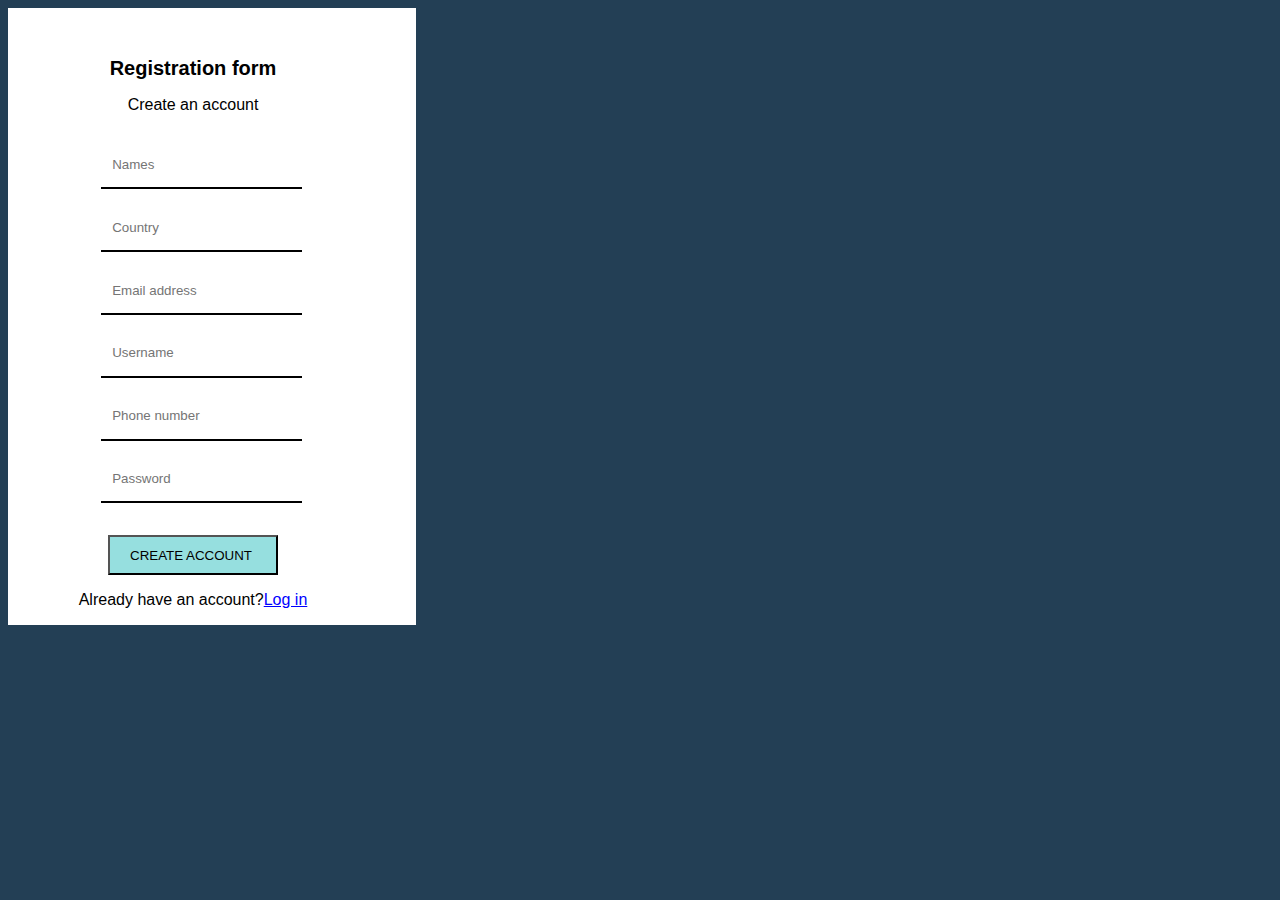
<file: index.html>
<!DOCTYPE html>
<html lang="en">

<head>
    <meta charset="UTF-8">
    <meta http-equiv="X-UA-Compatible" content="IE=edge">
    <meta name="viewport" content="width=device-width, initial-scale=1.0">
    <title>Login</title>
    <link rel="stylesheet" href="style.css">
</head>

<body>
    <div class="account">
       
            <form>
                <div class="container"></div>
                <h1>Registration form</h1>
                <p>Create an account</p>
                <div class="form-input">
                    <input type="text" class="input" placeholder=" Names"><br>
                    <input type="Country" class="input" placeholder=" Country" name="country" required><br>
                    <input type="text" class="input" placeholder=" Email address"><br>
                    <input type="username" class="input" placeholder=" Username" name="username" required><br>
                   
                    <input type="number" class="input" placeholder=" Phone number" name="phone number" required><br>
                   
                    <input type="Password" class="input" placeholder=" Password" name="password" required><br>
             
                    <button type="get started" class="btn">CREATE ACCOUNT</button><br>
                    
                </div>

                <p>Already have an account?<a href="login.html">Log in</a></p>

            </form>

        </div>
    </div>

</body>

</html>
</file>
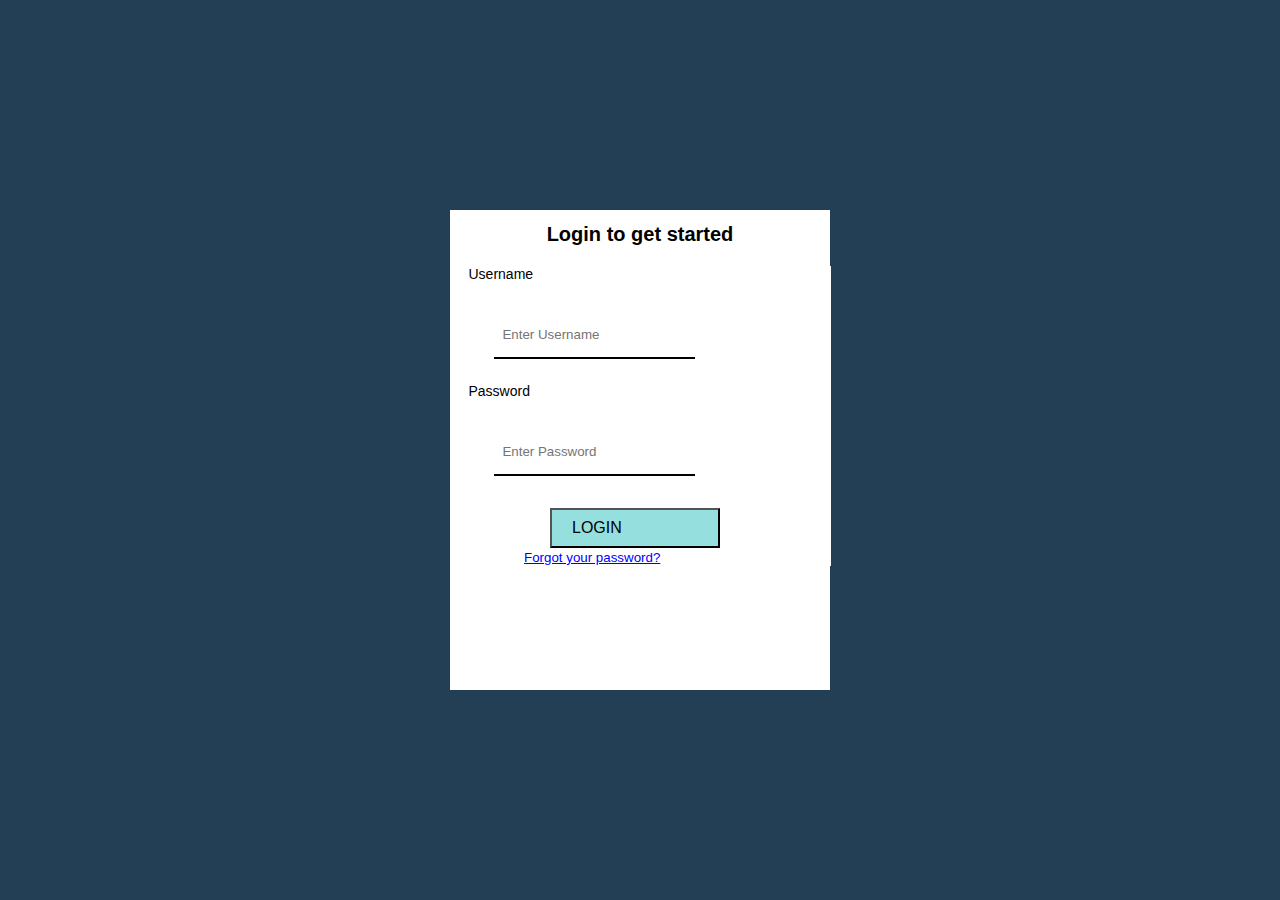
<file: login.html>
<!DOCTYPE html>
<html lang="en">
<head>
    <meta charset="UTF-8">
    <meta http-equiv="X-UA-Compatible" content="IE=edge">
    <meta name="viewport" content="width=device-width, initial-scale=1.0">
   <link rel="stylesheet" href="login.css">
    <title>Login</title>
</head>
<body>
    <div class="loginbox">

    <h1>Login to get started</h1>
    <form>
        <label>Username</label><br>
        <input type="username"name=""placeholder="Enter Username">
        <br><label>Password</label><br>
        <input type="password"name =""placeholder="Enter Password">
        <button type="login" class="btn">LOGIN</button><br>
                    
            <a href="#">Forgot your password?</a>
       
         </form>
    </div>  
</body>
</html>
</file>
<file: style.css>
body{
    height: 100%;
    font-family:Arial, Helvetica, sans-serif;
    background-color:rgb(35, 63, 85);
 }


.container{

    right: 10px;
    margin: 0px;
    max-width: 200px;
    padding: 18px;
    
}
.form{
    text-align: center;
}

input[type=text],
input[type= number],
input[type=names],
input[type=country],
input[type=username],
input[type=password]{
    border: none;
    outline: none;
    border-bottom: 2px solid black;
  width:185px;
    height: 30px;
    padding: 8px;
    margin:3% 25% 1% 25%;
    text-align: left; 
   }

.btn{
    
    padding: 1px 20px;
    cursor: pointer;
    width: 200%;
    opacity: 1;
    margin-left: 100px;
    margin-top:28px;
    background-color: rgb(150, 223, 223);
    text-align: left;
   
  

}
.btw:hover{
    opacity:1;
}
.btn{
    width: 170px;
    height: 40px;
    font-size: smaller;
  
}
.account{
    display: flex;

}  
form{
    background-color:white;
    width: 370px;
    padding-right: 3%;
}


h1{
    text-align: center;
    font-size:20px;
}
p{
    text-align: center;
}
a{
    color: blue;
}
</file>
<file: login.css>
body{
    height: 100%;
    font-family:Arial, Helvetica, sans-serif;
    background-color:rgb(35, 63, 85);
 }
.loginbox{
    width:380px;
    height: 480px;
    background:white;
    color: black;
    top: 50%;
    left: 50%;
    position: absolute;
    transform: translate(-50%,-50%);
    box-sizing: border-box;
    
} 
.form{
    text-align: center;
}
h1{
    /*text-align: center;
    padding-top: 20px;
    font-size: 20;*/
    text-align: center;
    font-size:20px;
}
form{
    /*width: 200px;
    margin-left: 20px;
    padding-left:3%;*/
    background-color:white;
    width: 370px;
    padding-right: 3%;

}   
form label{
    font-size: 14px;
    margin-top: 20px;
    padding-left:5%;
    display: flex;
}


.btn{
    
    padding: 1px 20px;
    cursor: pointer;
    width: 200%;
    opacity: 1;
    margin-left: 100px;
    margin-top:28px;
    background-color: rgb(150, 223, 223);
    text-align: left;
}

.btw:hover{
    opacity:1;
}
.btn{
    width: 170px;
    height: 40px;
    font-size: medium;
  
}

input[type=username],
input[type=password]{
    border: none;
    outline: none;
    border-bottom: 2px solid black;
  width:185px;
    height: 30px;
    padding: 8px;
    margin:3% 15% 1% 12%;
    text-align: left; 
   
}
p{
    text-align: center;
}
a{
    color: blue;
    font-size: smaller;
    margin-right: 1%;
    padding-left: 20%;
}
</file>
